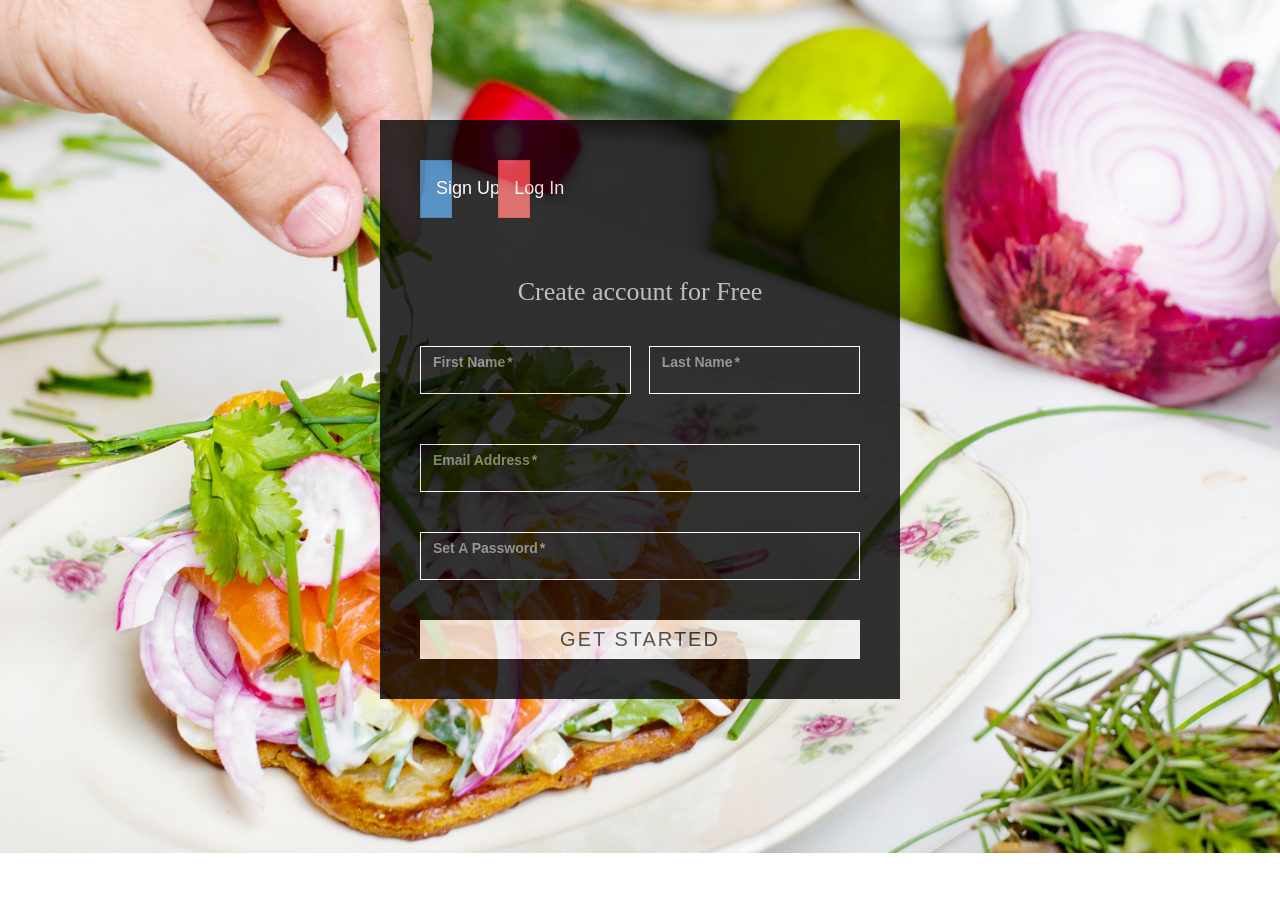
<file: Ul/index.html>
<!DOCTYPE html>
<html lang="en">
		
<!--start head--><head>
  <title>yummyhome</title>
  <meta charset="utf-8">
  <meta name="viewport" content="width=device-width, initial-scale=1">
  <link rel="stylesheet" href="css/bootstrap.min.css">
  <script src="js/jquery.min.js"></script>
  <script src="js/bootstrap.min.js"></script>
  <link rel="stylesheet" type="text/css" href="css/style.css">
  <link rel=icon href=images/bg.jpg sizes="16x16" type="image/jpg">

</head><!--end head-->

<body id="firstpage"><!--start body-->

<div class="form"><!--start of form container-->
<div class="bg"><!--start of form background color-->
    <div class="row"> 

      <ul class="tab-group" id="tab-group" style="padding-bottom: 20px;"><!-- start of signup and login links-->
        <div class="col-md-2"><li class="tab active"><a href="#signup" class="btn btn-primary" style="font-size: 18px;color: #fff;border-radius: 0px;">Sign Up</a></li></div>
        <div class="col-md-2"><li class="tab"><a href="#login" class="btn btn-danger"style="font-size: 18px; color: #fff;border-radius: 0px;">Log In</a></li></div>
        <div class="col-md-8"></div>
      </ul><!-- end of signup and login links-->
      </div> 
      <div class="tab-content"><!--start of tab-content -->

        <div id="signup"><!--start of signup form -->   
          <h1 style="color: #fff; opacity: 0.7;
				font-family: algerian;font-size: 26px;}">Create account for Free</h1>
          <form action="ingredient.html" method="post">
          
          <div class="top-row">
            <div class="field-wrap">
              <label>
                First Name<span class="req">*</span>
              </label>
              <input />
            </div>
        
            <div class="field-wrap">
              <label>
                Last Name<span class="req">*</span>
              </label>
              <input type="text"/>
            </div>
          </div>

          <div class="field-wrap">
            <label>
              Email Address<span class="req">*</span>
            </label>
            <input type="email"/>
          </div>
          
          <div class="field-wrap">
            <label>
              Set A Password<span class="req">*</span>
            </label>
            <input type="password"/>
          </div>
          
          <button type="submit" class="button button-block"/>Get Started</button>
          
          </form>
          

        </div><!--end of signup form -->  
        
        <div id="login"> <!--start of login form -->    
          <h1 style="color: #fff; opacity: 0.7;font-family: algerian;font-size: 26px;font-size: 26px;
		}">Welcome Back!</h1>
          
          <form action="ingredient.html" method="post">
          
            <div class="field-wrap">
            <label>
              Email Address<span class="req">*</span>
            </label>
            <input type="email"/>
          </div>
          
          <div class="field-wrap">
            <label>
              Password<span class="req">*</span>
            </label>
            <input type="password"/>
          </div>
          
          <a href="ingredient.html"><button class="button button-block"/>Log In</button></a>
          
          </form>

        </div><!--end of login form -->  
        
      </div><!--end of tab-content -->
      
</div> <!-- end of form container-->

<script src="js/sign.js"></script>
</body>
</html>
</file>
<file: Ul/css/style.css>
#firstpage{
  background-image: url(../images/bg1.jpg);
  background-size: cover;
  background-repeat: no-repeat;
}


.form {
  padding: 40px;
  max-width:600px;
  margin:40px auto;
  
}
.bg{
  background-color: black;
  padding: 40px;
  max-width:600px;
  margin:40px auto;
  opacity: 0.8;
  
}

.tab-group {
  list-style:none;
  padding:0;
  margin:0 0 40px 0;
  &:after {
    content: "";
    display: table;
    clear: both;
  }
  li a {
    display:block;
    text-decoration:none;
    padding:15px;
    background:rgba($gray-light,.25);
    color:$gray-light;
    font-size:20px;
    float:left;
    width:50%;
    text-align:center;
    cursor:pointer;
    transition:.5s ease;
    &:hover {
      background:$main-dark;
      color:$white;
    }
  }
  .active a {
    background:$main;
    color:$white;
  }
}

.tab-content > div:last-child {
  display:none;
}


h1 {
  text-align:center;
  color:$white;
  font-weight:$thin;
  margin:0 0 40px;
}

label {
  position:absolute;
  transform:translateY(6px);
  left:13px;
  color:rgba($white,.5);
  transition:all 0.25s ease;
  -webkit-backface-visibility: hidden;
  pointer-events: none;
  font-size:22px;
  .req {
  	margin:2px;
  	color:$main;
  }
}

label.active {
  transform:translateY(50px);
  left:2px;
  font-size:14px;
  .req {
    opacity:0;
  }
}

label.highlight {
	color:$white;
}

input, textarea {
  font-size:22px;
  display:block;
  width:100%;
  height:100%;
  padding:5px 10px;
  background:none;
  background-image:none;
  border:1px solid #fff;
  color:white;
  border-radius:0;
  transition:border-color .25s ease, box-shadow .25s ease;
  &:focus {
		outline:0;
		border-color:$main;
  }
}
input{
  color: white;
}

textarea {
  border:2px solid $gray-light;
  resize: vertical;
}

.field-wrap {
  position:relative;
  margin-bottom:40px;
}

.top-row {
  &:after {
    content: "";
    display: table;
    clear: both;
  }

  > div {
    float:left;
    width:48%;
    margin-right:4%;
    &:last-child { 
      margin:0;
    }
  }
}

.button {
  border:0;
  outline:none;
  border-radius:0;
  padding:5px 0;
  font-size:2rem;
  font-weight:$bold;
  text-transform:uppercase;
  letter-spacing:.1em;
  background:$main;
  color:$white;
  transition:all.5s ease;
  -webkit-appearance: none;
  &:hover, &:focus {
    background:$main-dark;
  }
}

.button-block {
  display:block;
  width:100%;

}
#signup{
  font-size: 18px;

}
#login{
  font-size: 18px;
  font-weight: bold;
}
label{
  color: #fff;
  opacity: 0.5;
  font-size: 14px;
}

//START RECIPE PAGE

#home{
    background-image:url(../images/bg1.jpg);
    background-size: cover;
    background-repeat: no-repeat;
    min-height: 667px;
}

#h1 h1{
    text-align: center;
    border: 2px solid black;
    display: inline-block;
    padding: 5px;
    font-weight: bold;
    margin-top: 200px;
    color: #000;


}
.words p{
    color: #fff;
    text-align: center;
    font-size: 18px;
}

.button{
    text-align: center;
    

}
ul li{
    display: inline;
    padding-right: 10px;
    color: #fff;
    text-decoration: none;
}
ul li:hover{
    
   
    text-decoration: none;
    
}
a{
    text-decoration: none;
}

.body{
    background-image: url(../images/bg3.jpg);
    min-height: 667px;
    background-repeat: no-repeat;
    background-size: cover;
}

input{
    padding: 10px;
    margin-bottom: 10px;
}
    }
    #body2{
      background-image: url(../images/bg1.jpg);
    }
    #register{
      
        margin-top: 80px;
    }

}
label{
    color: gray;
}
legend{
    color: gray;
    font-weight: bold;
    font-size: 24px;
    text-decoration: none;
}
    
#gla{
    background-image: url(../images/bg.jpg);
    min-height: 500px;
    }

.gallery{
  margin: 0;
  padding: 0;
  height: 100%;
}



.prev{
  color: #fff;
  font-size: 60px;
  position: absolute;
  top: 45%;
  left: 10px;
  float: left;
}

.next{
  color: #fff;
  font-size: 60px;
  position: absolute;
  top: 45%;
  right: 10px;
  float: right;
}

.close{
  color: #fff;
  font-size: 30px;
  position: absolute;
  top: 5px;
  right: 10px;
  float: right;
  cursor: zoom-out;
}

#categories{
    background-image: url(../images/bg1.jpg);
    min-height: 850px;
    background-size: cover;
    background-repeat: no-repeat;

}
#container{
    background-image: url(../images/bg6.jpg);
    min-height: 850px;
    background-size: cover;
    background-repeat: no-repeat;

}

#title{
  background-color: red;
}
</file>
